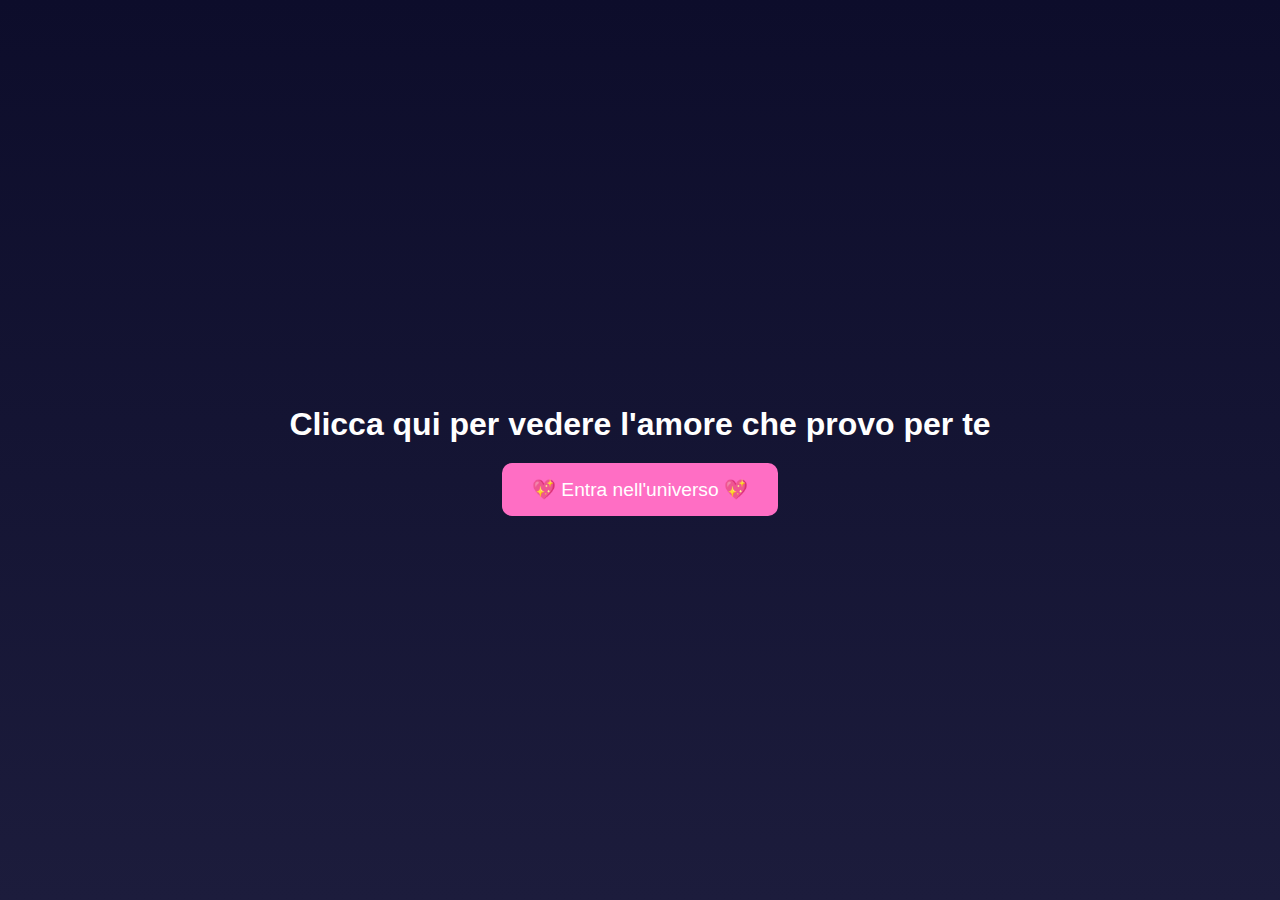
<file: index.html>
<!DOCTYPE html>
<html lang="it">
<head>
  <meta charset="UTF-8">
  <meta name="viewport" content="width=device-width, initial-scale=1.0">
  <title>Amore Galattico</title>
  <link rel="stylesheet" href="style.css">
</head>
<body class="start-screen">
  <div class="centered">
    <h1>Clicca qui per vedere l'amore che provo per te</h1>
    <button onclick="location.href='universe.html'">💖 Entra nell'universo 💖</button>
  </div>
</body>
</html>
</file>
<file: style.css>
body, html {
  margin: 0;
  padding: 0;
  overflow: hidden;
  font-family: 'Helvetica', sans-serif;
  color: white;
}

.start-screen {
  background: linear-gradient(to bottom, #0d0d2b, #1c1c3c);
  height: 100vh;
  display: flex;
  justify-content: center;
  align-items: center;
  text-align: center;
}

.start-screen h1 {
  font-size: 2em;
  margin-bottom: 20px;
}

.start-screen button {
  padding: 15px 30px;
  font-size: 1.2em;
  border-radius: 10px;
  border: none;
  background: #ff6ec4;
  color: white;
  cursor: pointer;
  transition: 0.3s ease;
}
.start-screen button:hover {
  background: #ff2e9d;
}

.universe {
  background: url("assets/stars-bg.jpg") no-repeat center center fixed;
  background-size: cover;
  position: relative;
  height: 100vh;
}

#messages {
  position: absolute;
  top: 50%;
  width: 100%;
  text-align: center;
  font-size: 2em;
  opacity: 0;
  animation: fadeIn 2s ease-in-out forwards;
}

@keyframes fadeIn {
  to { opacity: 1; }
}

.heart {
  position: absolute;
  width: 20px;
  height: 20px;
  background: pink;
  clip-path: polygon(50% 0%, 100% 35%, 80% 100%, 50% 80%, 20% 100%, 0 35%);
  animation: floatUp 10s linear infinite;
}

@keyframes floatUp {
  0% { transform: translateY(100vh); opacity: 1; }
  100% { transform: translateY(-100vh); opacity: 0; }
}
</file>
